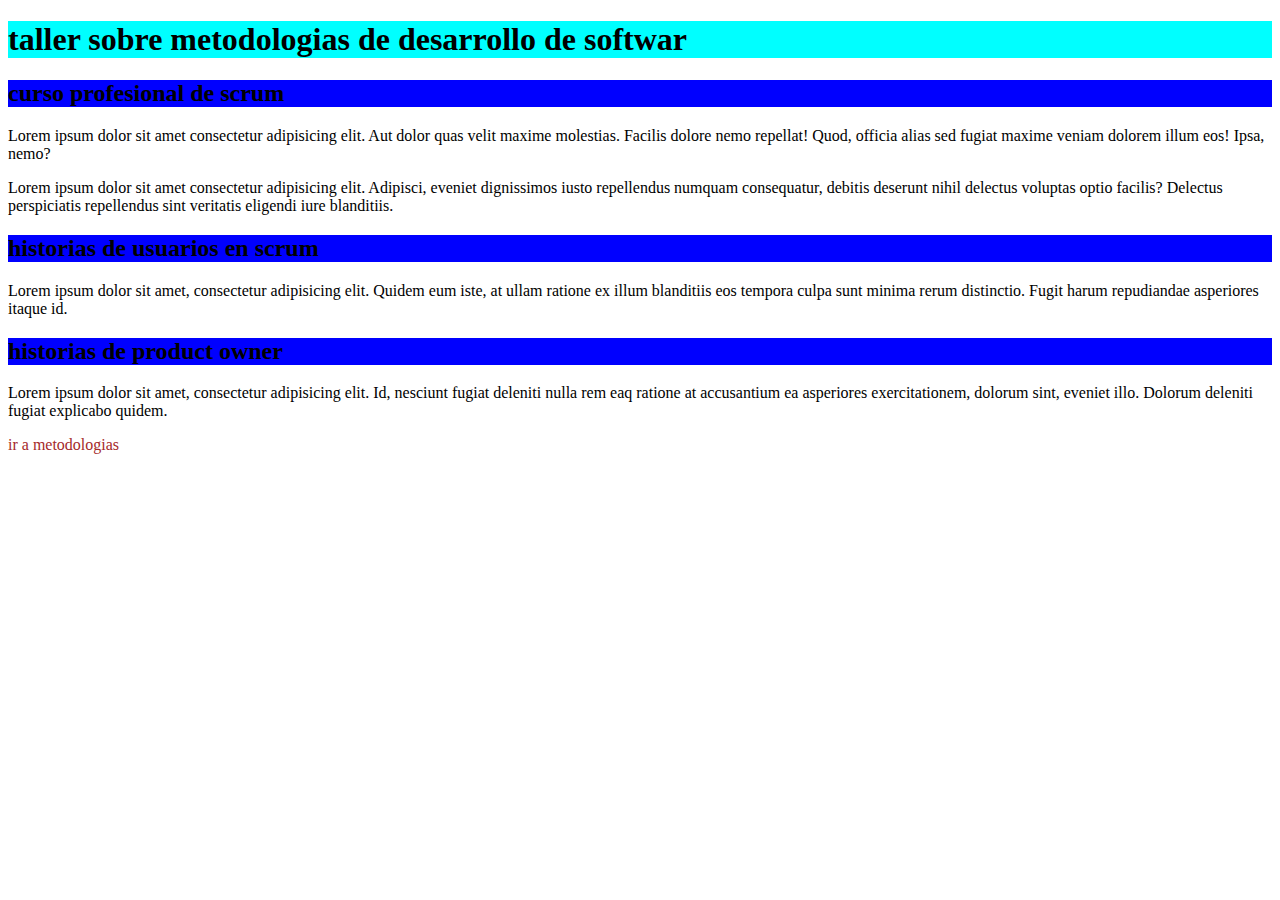
<file: index.html>
<!DOCTYPE html>
<html lang="es">
<head>
    <meta charset="UTF-8">
    <meta name="viewport" content="width=device-width, initial-scale=1.0">
    <title>GA-23051093-AA1-EV01</title>
    <link rel="stylesheet" href="style.css">
</head>
<body>
 <h1>taller sobre metodologias de desarrollo de softwar</h1>
  <h2>curso profesional de scrum</h2>
  <p>Lorem ipsum dolor sit amet consectetur adipisicing elit. Aut dolor quas velit maxime molestias.
     Facilis dolore nemo repellat! Quod, officia alias sed fugiat maxime veniam dolorem illum eos! Ipsa, nemo?</p> 
     <p>Lorem ipsum dolor sit amet consectetur adipisicing elit. Adipisci, eveniet dignissimos iusto repellendus numquam consequatur, debitis deserunt nihil delectus voluptas optio facilis?
         Delectus perspiciatis repellendus sint veritatis eligendi iure blanditiis.</p>
         <h2>historias de usuarios en scrum</h2>
         <p>Lorem ipsum dolor sit amet, consectetur adipisicing elit. Quidem eum iste, at ullam ratione ex illum blanditiis eos
             tempora culpa sunt minima rerum distinctio. Fugit harum repudiandae asperiores itaque id.</p>
         <h2>historias de product owner</h2>
         <p>Lorem ipsum dolor sit amet, consectetur adipisicing elit. Id, nesciunt fugiat deleniti nulla rem eaq
            
         ratione at accusantium ea asperiores exercitationem, dolorum sint, eveniet illo. Dolorum deleniti fugiat explicabo quidem.</p>    
         <a href="metodologias.html">ir a metodologias</a>
</body>
</html>
</file>
<file: style.css>
h1{
    background-color: aqua;
}
h2{
    background-color: blue;
}
a{
    text-decoration: none;
    color: brown;
}
</file>
